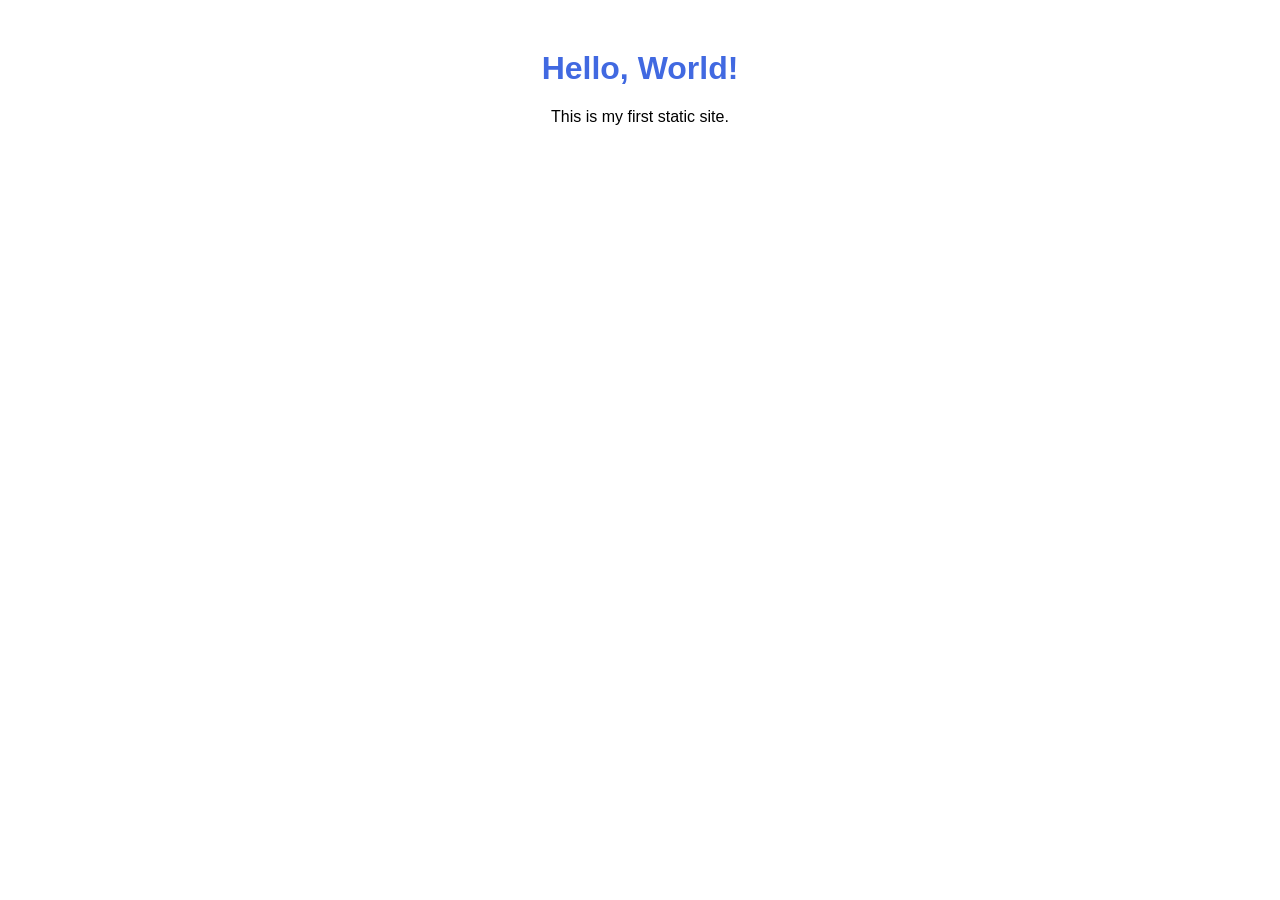
<file: perpetua_project/index.html>
<!DOCTYPE html>
<html lang="en">
<head>
  <meta charset="UTF-8">
  <title>My Static Website</title>
  <link rel="stylesheet" href="style.css">
</head>
<body>
  <h1>Hello, World!</h1>
  <p>This is my first static site.</p>
  <script src="script.js"></script>
</body>
</html>
</file>
<file: perpetua_project/style.css>
body {
  font-family: Arial, sans-serif;
  text-align: center;
  margin-top: 50px;
}
h1 {
  color: royalblue;
}
</file>
